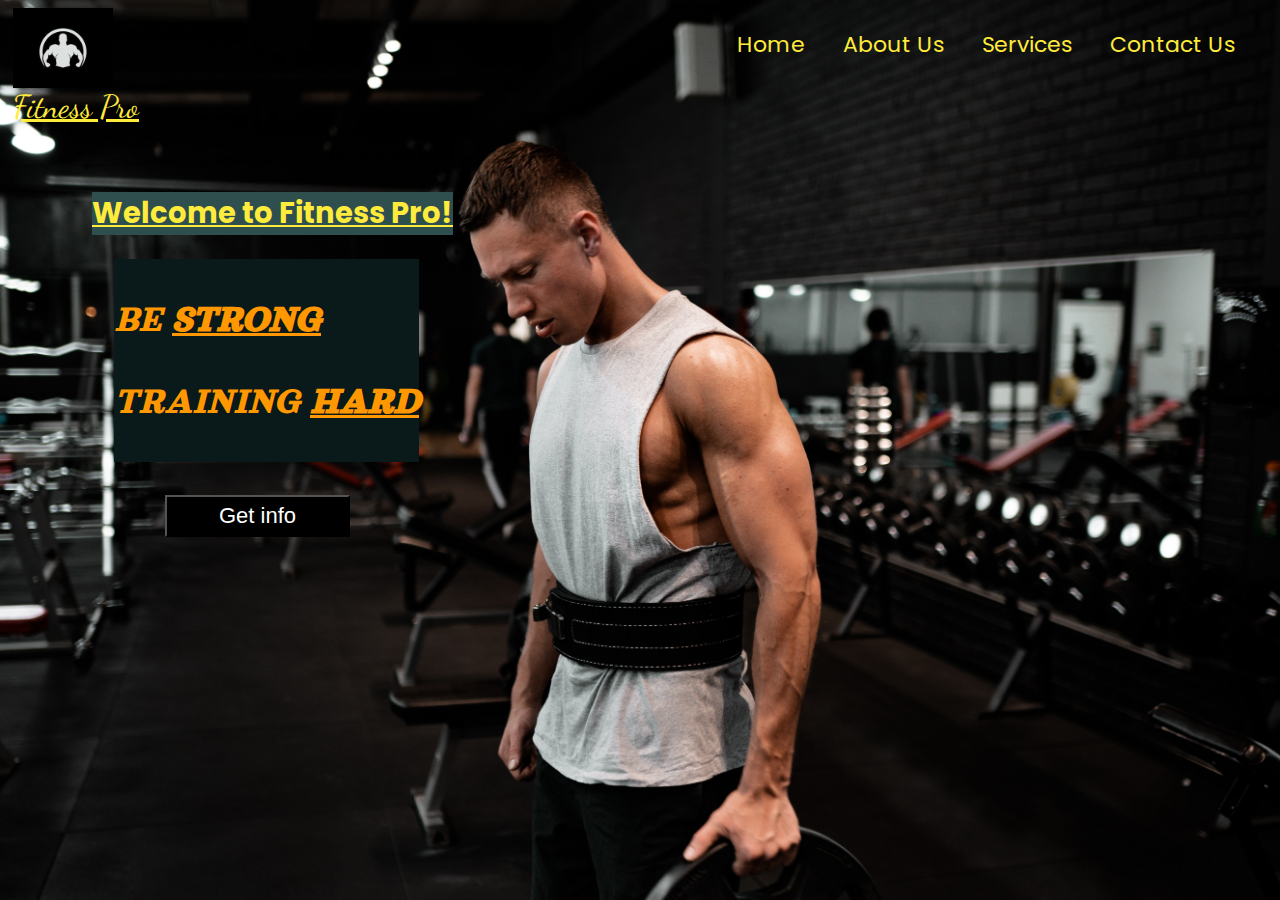
<file: index.html>
<html lang="en">

<head>
    <meta charset="UTF-8">
    <meta http-equiv="X-UA-Compatible" content="IE=edge">
    <meta name="viewport" content="width=device-width, initial-scale=1.0">
    <title>FitnessPro</title>
    <link rel="stylesheet" href="project.css" />
    <link rel="icon" href="fitness  logo.png" />
    <link rel="preconnect" href="https://fonts.gstatic.com">
    <link href="https://fonts.googleapis.com/css2?family=Poppins:wght@300&display=swap" rel="stylesheet">
    <link rel="preconnect" href="https://fonts.gstatic.com">
    <link href="https://fonts.googleapis.com/css2?family=Orelega+One&display=swap" rel="stylesheet">
    <link rel="preconnect" href="https://fonts.gstatic.com">
    <link href="https://fonts.googleapis.com/css2?family=Dancing+Script:wght@700&display=swap" rel="stylesheet">
</head>

<body>
    <!-- For Logo -->
    <div class="mainlogo">
        <img src="fitnesslogo.jpg">
        <div>Fitness Pro</div>
    </div>
    <!-- For navbar -->
    <div class="navbar">
        <ul>
            <li><a href="#">Home</a></li>
            <li><a href="about.html">About Us</a></li>
            <li><a href="services.html">Services</a></li>
            <li><a href="contact.html">Contact Us</a></li>
        </ul>

    </div>
    <div class="content">
        <!-- WELCOME TO FITNESS PRO! -->
        <h1> Welcome to Fitness Pro!</h1>
        <div class="container">
            <P>BE <strong><u>STRONG</u></strong></P>
            <p>TRAINING <strong><u>HARD</u></strong></p>
        </div>
        <button class="btn">Get info</button>
    </div>


</body>

</html>
</file>
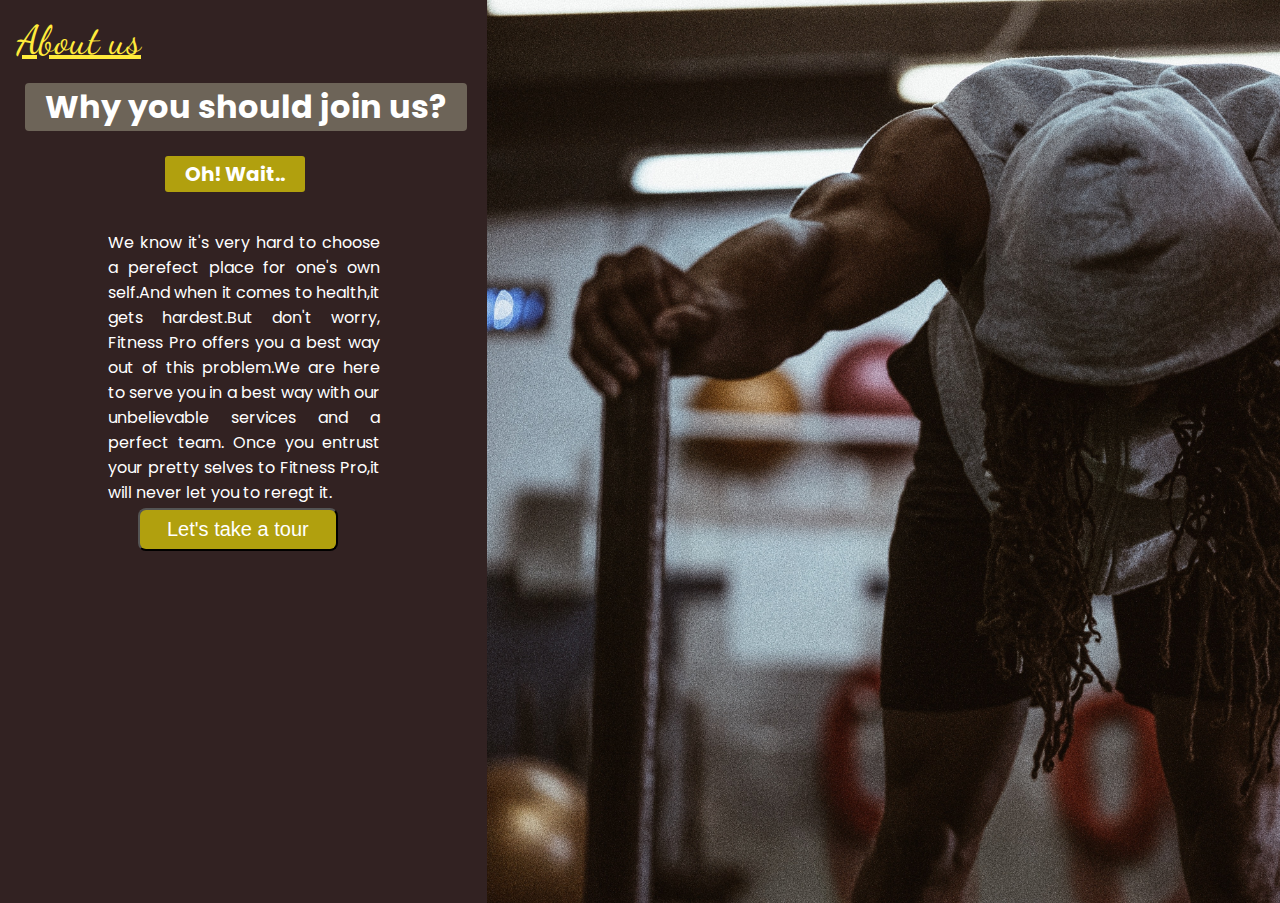
<file: about.html>
<html lang="en">
<head>
    <meta charset="UTF-8">
    <meta http-equiv="X-UA-Compatible" content="IE=edge">
    <meta name="viewport" content="width=device-width, initial-scale=1.0">
    <title>FitnessPro&mdash;About</title>
    <link rel="icon" href="fitness  logo.png" />
    <link rel="stylesheet" href="about.css" class="css">
    <link rel="preconnect" href="https://fonts.gstatic.com">
<link href="https://fonts.googleapis.com/css2?family=Poppins:wght@300&display=swap" rel="stylesheet">
<link rel="preconnect" href="https://fonts.gstatic.com">
<link href="https://fonts.googleapis.com/css2?family=Dancing+Script&display=swap" rel="stylesheet">
</head>
<body>
    <div class="about">
        <div class="header">
            About us
        </div>
        <div class="heading">
            <h1>
                Why you should join us?
            </h1>
        </div>
        <div class="para">
            <p>Oh! Wait..</p>
        </div>
        <div class="para2">
            <p>We know it's very hard to choose a perefect place for one's own self.And when it comes to health,it gets hardest.But don't worry, Fitness Pro offers you a best way out of this problem.We are here to serve you in a best way with our unbelievable services and a perfect team. Once you entrust your pretty selves to Fitness Pro,it will never let you to reregt it.</p>
            <div class="tour">
                <button>Let's take a tour</button>
            </div>
        </div>
    </div>
    
</body>
</html>
</file>
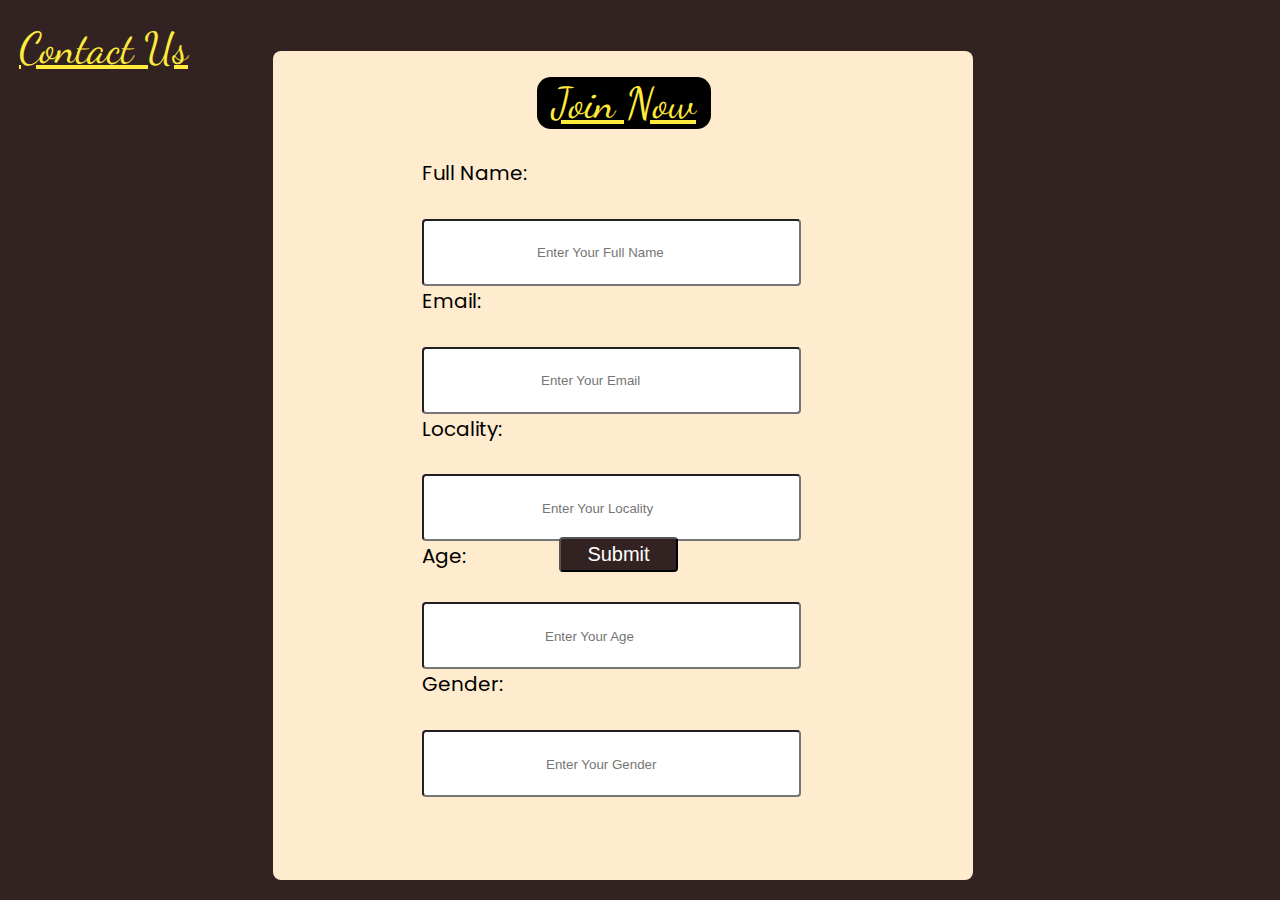
<file: contact.html>
<html lang="en">
<head>
    <meta charset="UTF-8">
    <meta http-equiv="X-UA-Compatible" content="IE=edge">
    <meta name="viewport" content="width=device-width, initial-scale=1.0">
    <title>FitnessPro&mdash;Contact</title>
    <link rel="icon" href="fitness  logo.png" />
    <link rel="stylesheet" href="contact.css" class="css">
    <link rel="preconnect" href="https://fonts.gstatic.com">
<link href="https://fonts.googleapis.com/css2?family=Dancing+Script:wght@600&display=swap" rel="stylesheet">
<link rel="preconnect" href="https://fonts.gstatic.com">
<link href="https://fonts.googleapis.com/css2?family=Poppins:wght@300&display=swap" rel="stylesheet">
</head>
<body>
    <div class="heading">Contact Us</div>
    <div class="form">
        <!-- <h3>Join Now</h3> -->
        <!-- <div id="style"> -->
            <div class="join">Join Now</div>
            <label for="Full Name">Full Name:</label>
         <input type="text" name="full name" id="Full Name" placeholder="Enter Your Full Name">
         <label for="Email">Email:</label>
         <input type="email" name="Email" id="Email" placeholder="Enter Your Email">
         <label for="Locality">Locality:</label>
         <input type="text" name="Locality" id="Locality" placeholder="Enter Your Locality">
         <label for="age">Age:</label>
         <input type="number" name="Age" id="age" placeholder="Enter Your Age">
          <label for="gender">Gender:</label>
          <input type="text" name="gender" id="gender" placeholder="Enter Your Gender">
        <!-- </div> -->
        
    </div>
    <div class="btn">
        <button>Submit</button>
    </div>
    
</body>
</html>
</file>
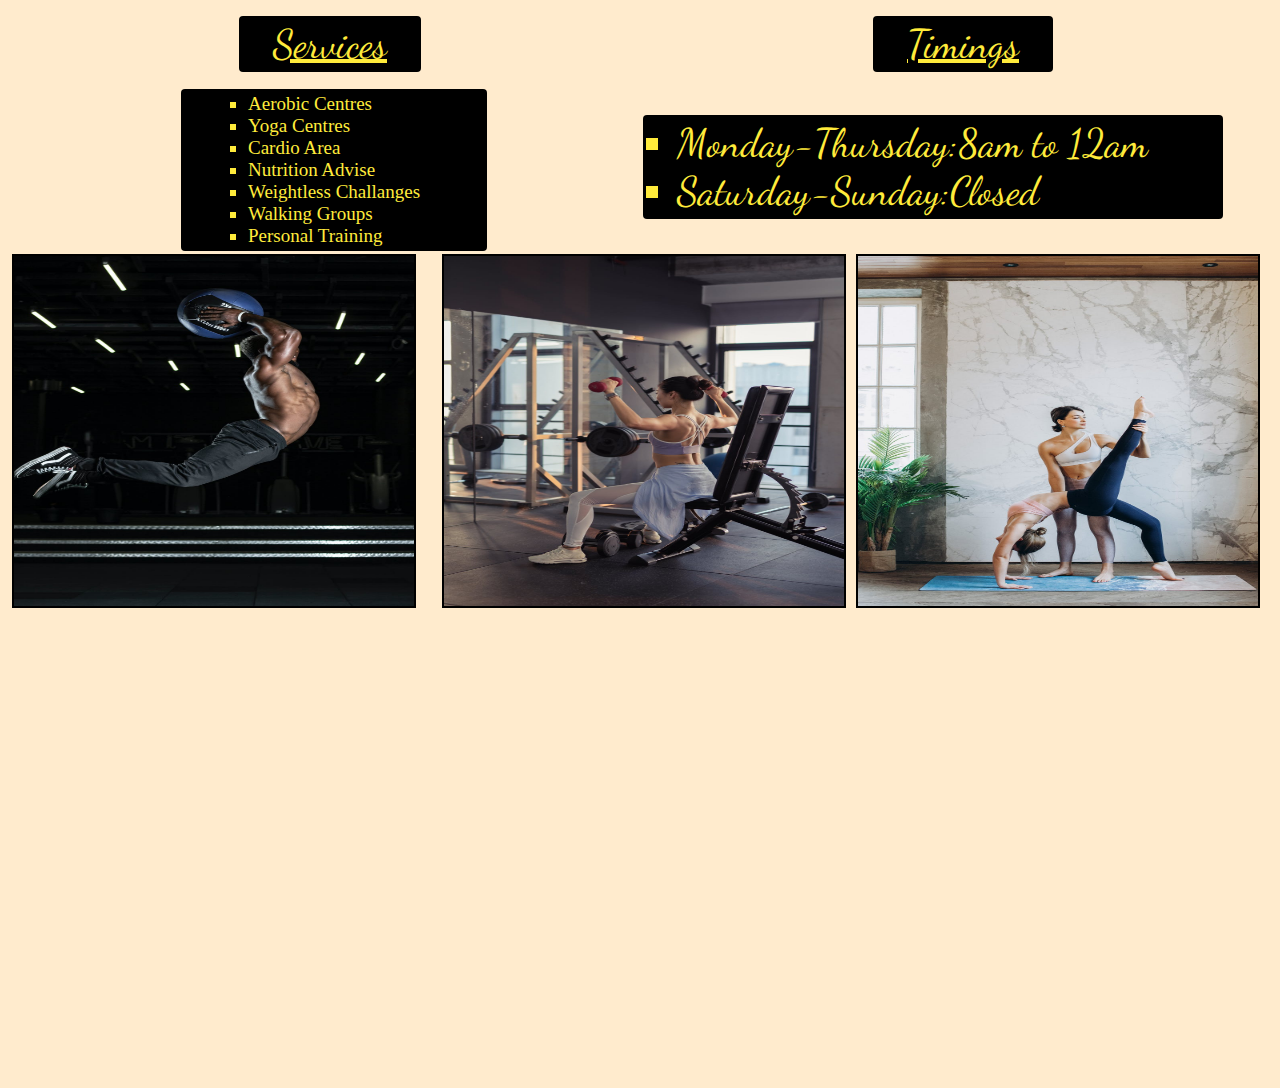
<file: services.html>
<html lang="en">
<head>
    <meta charset="UTF-8">
    <meta http-equiv="X-UA-Compatible" content="IE=edge">
    <meta name="viewport" content="width=device-width, initial-scale=1.0">
    <title>FitnessPro&mdash;Services</title>
    <link rel="stylesheet" href="services.css" class="css">
    <link rel="icon" href="fitness  logo.png" />
    <link rel="preconnect" href="https://fonts.gstatic.com">
<link href="https://fonts.googleapis.com/css2?family=Dancing+Script:wght@700&display=swap" rel="stylesheet">
</head>
<body> 
    <div class="services">Services</div>
    <div class="time">Timings</div>
    <ul class="time1">
        <li>Monday-Thursday:8am to 12am</li>
        <li>Saturday-Sunday:Closed</li>
    </ul>
    <div class="images">
    <div class="picture2"><img src="gym service2.jpeg" width="400px" height="350px"></div>
    <div class="picture"><img src="gym service.jpeg"  width="400px" height="350px"></div>
   <div class="picture3"><img src="gym service3.jpeg" width="400px" height="350px"></div>
</div>
<ul class="content">
    <li>Aerobic Centres</li>
    <li>Yoga Centres</li>
    <li>Cardio Area</li>
    <li>Nutrition Advise</li>
    <li>Weightless Challanges</li>
    <!-- <li>Lifestyle Seminars</li> -->
    <!-- <li>Bootcamp</li> -->
    <li>Walking Groups</li>
    <li>Personal Training</li>
</ul>

   </html>
</body>
</file>
<file: project.css>
*{
    box-sizing: border-box;
}

body{
    /* margin: 50px 50px;
    padding: 0px; */
    background-image: url('fitness 2.jpg');
    background-size:cover;
    background-repeat: no-repeat;
    background-position: center; 
    height: 700px;
color:#ffeb3b;
font-family: 'Poppins', sans-serif;
background-color: black;
}
.mainlogo{
    display: inline-block;
    text-decoration: underline;
    /* border: 2px solid white; */
    font-size:32px;
    margin: 0px;
    padding: 0px 0px 0px 5px;
    position: sticky;
    font-family: 'Dancing Script', cursive;
}
.mainlogo img{
    width: 100px;
    filter: invert(100%);
    position: sticky;

}
.navbar {
    /* border: 2px solid white; */
    position: absolute;
    right: 23px;
    top: 0px;
}
.navbar a {
    display: inline-block;
    text-decoration: none;
    color:#ffeb3b;
    padding-right: 10px;
    font-size: 22px;
    font-family: 'Poppins', sans-serif;
    margin: 0px;
}
    
    .navbar li{
    display: inline-block;
    margin: 2px;
    padding: 10px;
}
.navbar li :hover{
    /* color: rgb(23, 154, 187); */
    text-decoration: underline;
    background-color: rgb(168, 157, 168);
}
.content h1 {
    /* border: 2px solid white; */
    display: inline-block;
    position: absolute;
    top: 173px;
    left: 92px;
    font-weight: bold;
    text-decoration: underline;
    font-size: 29px;
    background-color: darkslategray;
}
.container{
    text-decoration: none;
    display: inline-block;
    position: absolute;
    top: 259px;
    left: 114px;
    font-size: 39px;
    font-style: italic;
    color: #ff9800;
    background-color: #0a1919;
  font-family: 'Orelega One', cursive;
}
.btn {
    position: absolute;
    top: 495px;
    left: 165px;
padding: 6px;
width: 185px;
cursor: pointer;
background-color: black;
font-size: 22px;
color: white;
}
</file>
<file: about.css>
*{
    box-sizing: border-box;
    background-color:#322222;
}
body{
    background-image: url('fitness.jpg');
    margin: 0px -4px -3px 487px;
    background-size: cover;
    background-repeat: no-repeat;
    font-family: 'Poppins', sans-serif;
    color: white;
}
.heading h1{
    color: white;
    position: absolute;
    left: 25px;
    top: 62px;
    background-color:#6d6458;
    padding: 0px 20px;
    border-radius: 4px;
}
.para p{
    position: absolute;
    left: 165px;
    top: 136px;
    font-size: 20px;
    font-weight: bold;
    background-color: #b1a00e;
    border-radius: 3px;
    padding:3px 20px;

}
.para2 p{
position: absolute;
top: 214px;
left: 100px;
/* border: 2px solid white; */
display: inline-block;
width: 280px;
text-align: justify;
/* height: 10px; */
padding: 0px 0px 36px 8px;
font-size: 16px;

}
.tour button{
    position: absolute;
    top: 508px;
    left: 138px;
    background-color:#b1a00e ;
    padding: 8px 27px;
    color: white;
    font-size: 20px;
    border-radius: 8px;
    cursor: pointer;
}
.tour button:hover{
    background-color: darkkhaki;
    text-decoration: underline;
}
.header{
    position: absolute;
    left: 17px;
    top: 16px;
    font-size: 40px;
    font-family: 'Dancing Script', cursive;
    text-decoration: underline;
    color: #ffeb3b;
}
</file>
<file: contact.css>
*{
    box-sizing: border-box;
}
body {
    background-color: #322222;
}
.heading{
    position: absolute;
    left: 19px;
    top: 22px;
    font-size: 43px;
    font-family: 'Dancing Script', cursive;
    text-decoration: underline;
    color: #ffeb3b;

}
.form{
    display: inline-grid;
    border: 10px solid white;
    background-color: blanchedalmond;
    position: absolute;
    top:51px;
    left: 273px;
    bottom: 20px;
    right: 0px;
    border-bottom: 0px;
    border-top: 0px;
    border-left: 0px;
    border-right: 0px;
    margin: 0px 0px 0px 0px;
    padding: 107px 172px 83px 149px;
    border-radius: 8px;
     font-family: 'Poppins', sans-serif;
     font-size: 20px;
     width: 700px;

}
.btn button{
    position: absolute;
    top: 537px;
    left: 559px;
    padding: 4px 5px 4px 5px;
    margin: 0px 0px 0px 0px;
    width: 119px;
    cursor: pointer;
    color: white;
    background-color: #322222;
    font-size: 20px;
    border-radius: 4px;

}
.btn button:hover{
    background-color: #c3baad;
    text-decoration: underline;
}
/* #style{
    padding: 0px 0px 0px 0px;
    border-radius: 2px;
} */
input#Full\ Name { 
padding: 9px 44px 8px 113px;
border-radius: 4px;
}
input#Email{
    padding: 9px 44px 8px 117px;
border-radius: 4px;
}
input#Locality{
    padding: 9px 44px 8px 118px;
    border-radius: 4px;
}
input#age{
    padding: 9px 44px 8px 121px;
    border-radius: 4px;
}
input#gender{
    padding: 9px 44px 8px 122px;
    border-radius: 4px;
}
.join{
    position: absolute;
    left: 264px;
    top: 26px;
    font-size: 43px;
    font-family: 'Dancing Script', cursive;
    text-decoration: underline;
    color: #ffeb3b;
    background-color: black;
    padding: 0px 15px 0px 15px;
    border-radius: 14px;
}
</file>
<file: services.css>
*{
    box-sizing: border-box;
}
body{
    background-color: blanchedalmond;
}
.picture{
    display: inline-block;
    border: 2px solid black;
    position: absolute;
    top: 22px;
    left: 12px;
    margin: 232px 0px 0px 0px;
}
.picture2{
    display: inline-block;
    border: 2px solid black;
    margin: 241px 10px 10px 10px;
    position: absolute;
    top: 13px;
    right: 424px;
}
.picture3{
    display: inline-block;
    border: 2px solid black;
    margin: 241px 10px 10px 10px;
    position: absolute;
    top: 13px;
    right: 10px;
}
.images{
    /* border: 206px solid black; */
    /* display: inline-block; */
    margin: 196px 0px 0px 0px;
}
.services{
    position: absolute;
    left: 239px;
    top: 16px;
    font-size: 40px;
    font-family: 'Dancing Script', cursive;
    text-decoration: underline;
    color: #ffeb3b;
    background-color: black;
    padding: 4px 34px;
    border-radius: 4px;
}
ul{
    color: #ffeb3b;
    background-color: black;
    padding: 4px 67px;
    border-radius: 4px;
position: absolute;
top: 70px;
left: 181px;
list-style-type: square;
/* font-family: 'Dancing Script', cursive; */
font-size: 19px;
}
.time{
    position: absolute;
    right: 227px;
    top: 16px;
    font-size: 40px;
    font-family: 'Dancing Script', cursive;
    text-decoration: underline;
    color: #ffeb3b;
    background-color: black;
    padding: 4px 34px;
    border-radius: 4px;

}
.time1{
    position: absolute;
    right: 57px;
    top: 75px;
    left:643;
    font-size: 40px;
    font-family: 'Dancing Script', cursive;
    /* text-decoration: underline; */
    color: #ffeb3b;
    background-color: black;
    padding: 4px 34px;
    border-radius: 4px;

}
</file>
